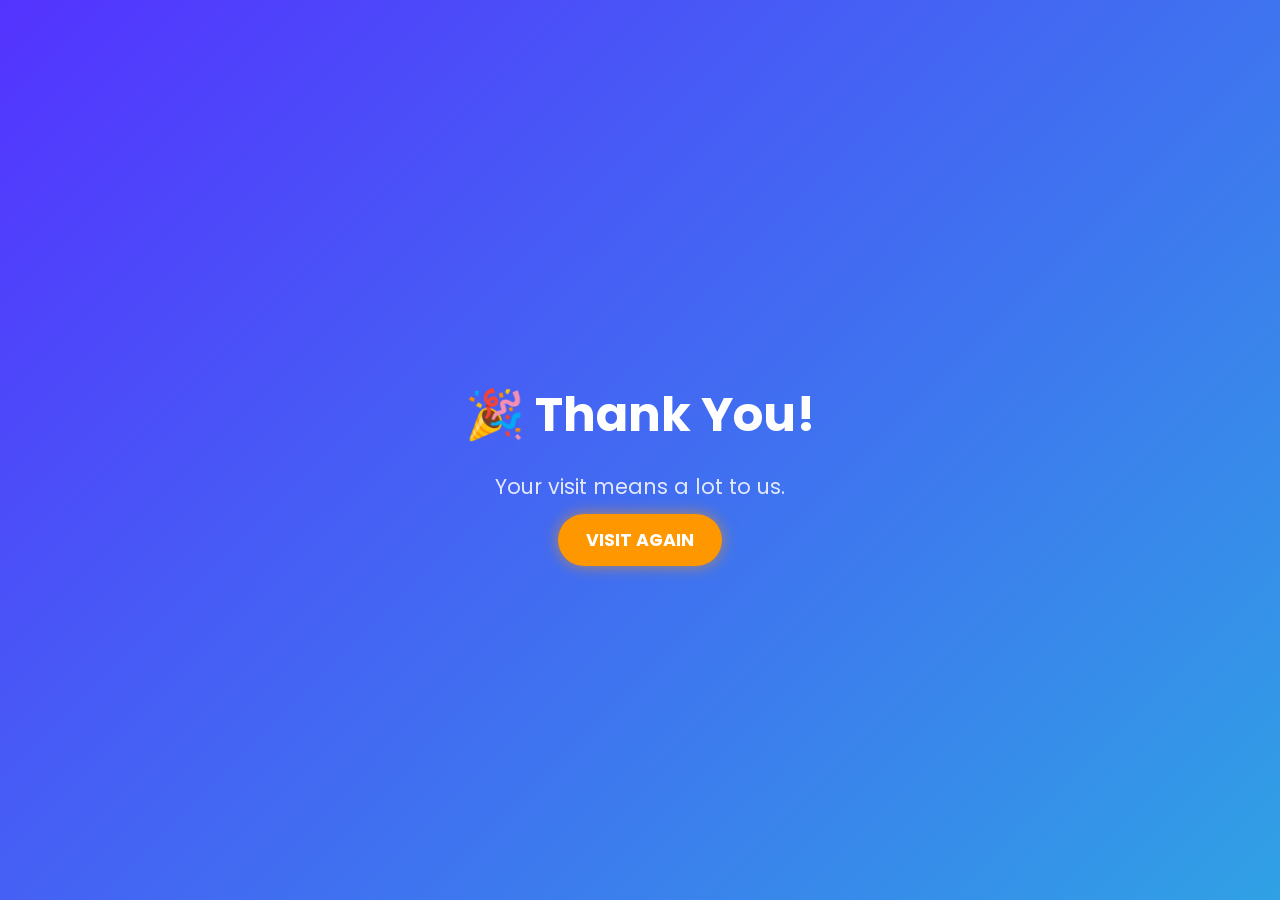
<file: Thanks.html>
<!DOCTYPE html>
<html lang="en">
<head>
    <meta charset="UTF-8">
    <meta name="viewport" content="width=device-width, initial-scale=1.0">
    <title>Thank You!</title>
    <link rel="stylesheet" href="styles.css">
</head>
<body>
    <div class="container">
        <h1>🎉 Thank You!</h1>
        <p>Your visit means a lot to us.</p>
        <a href="index.html" class="btn">VISIT AGAIN</a>
    </div>
</body>
</html>
</file>
<file: styles.css>
@import url('https://fonts.googleapis.com/css2?family=Poppins:wght@400;700&display=swap');

body {
    margin: 0;
    padding: 0;
    font-family: 'Poppins', sans-serif;
    height: 100vh;
    display: flex;
    align-items: center;
    justify-content: center;
    color: white;
    background: linear-gradient(-45deg, #ff4e50, #f9d423, #24c6dc, #5433ff);
    background-size: 400% 400%;
    animation: gradientBG 12s ease infinite;
}

/* Animated Gradient */
@keyframes gradientBG {
    0% { background-position: 0% 50%; }
    50% { background-position: 100% 50%; }
    100% { background-position: 0% 50%; }
}

.container {
    text-align: center;
    animation: fadeIn 2s ease-in-out;
}

/* Floating Heading Animation */
h1 {
    font-size: 3rem;
    margin-bottom: 10px;
    animation: float 3s ease-in-out infinite;
}

p {
    font-size: 1.3rem;
    margin-bottom: 25px;
    opacity: 0.85;
}

/* Glowing Button */
.btn {
    text-decoration: none;
    color: white;
    background: #ff9800;
    padding: 14px 28px;
    border-radius: 30px;
    font-weight: bold;
    font-size: 1.1rem;
    box-shadow: 0 0 15px rgba(255, 152, 0, 0.6);
    transition: 0.3s ease;
}

.btn:hover {
    background: #e68900;
    box-shadow: 0 0 25px rgba(255, 152, 0, 0.9);
    transform: scale(1.08);
}

/* Animations */
@keyframes fadeIn {
    from { opacity: 0; transform: translateY(20px); }
    to { opacity: 1; transform: translateY(0); }
}

@keyframes float {
    0%, 100% { transform: translateY(0); }
    50% { transform: translateY(-10px); }
}
</file>
